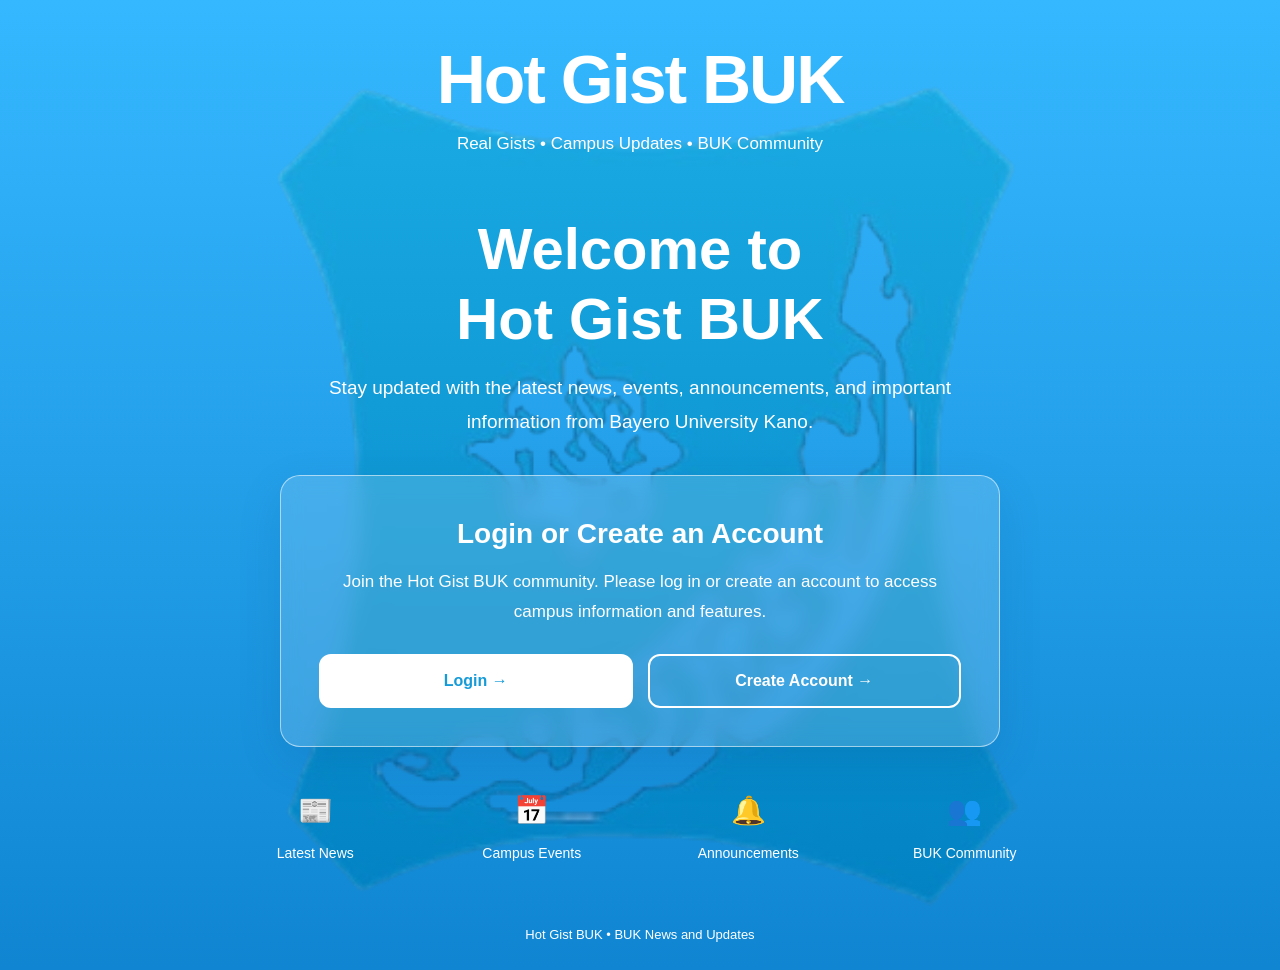
<file: index.html>
<!DOCTYPE html>
<html lang="en">
<head>
    <meta charset="UTF-8">
    <meta name="viewport" content="width=device-width, initial-scale=1.0">

    <meta name="theme-color" content="#35b8ff">

    <title>Hot Gist BUK | Welcome</title>

    <style>
        * {
            margin: 0;
            padding: 0;
            box-sizing: border-box;
        }

        html {
            min-height: 100%;
        }

        body {
            min-height: 100vh;
            min-height: 100dvh;
            display: flex;
            flex-direction: column;

            font-family: Arial, Helvetica, sans-serif;
            color: #ffffff;
            overflow-x: hidden;

            background:
    linear-gradient(
        rgba(53, 184, 255, 0.55),
        rgba(0, 112, 190, 0.70)
    ),
    url("image.png") center center / contain no-repeat,
    #35b8ff;

        /* MAIN CONTAINER */

        .container {
            width: 100%;
            max-width: 1100px;
            margin: auto;
            padding: 40px 22px;
            text-align: center;
        }

        /* BRAND */

        .brand {
            font-size: clamp(36px, 6vw, 68px);
            font-weight: 800;
            letter-spacing: -2px;
            line-height: 1.15;
            overflow-wrap: anywhere;
        }

        .brand span {
            color: #ffffff;
        }

        .tagline {
            margin-top: 12px;
            color: #ffffff;
            font-size: clamp(13px, 1.6vw, 17px);
            line-height: 1.7;
        }

        /* WELCOME */

        .welcome {
            max-width: 800px;
            margin: 55px auto 0;
        }

        .welcome h1 {
            margin-bottom: 18px;
            font-size: clamp(32px, 5vw, 58px);
            line-height: 1.2;
        }

        .welcome h1 span {
            color: #ffffff;
        }

        .welcome p {
            max-width: 700px;
            margin: auto;

            color: #ffffff;
            font-size: clamp(15px, 1.8vw, 19px);
            line-height: 1.8;
        }

        /* LOGIN CARD */

        .login-box {
            width: 100%;
            max-width: 720px;
            margin: 35px auto 0;
            padding: clamp(22px, 4vw, 38px);

            background: rgba(255, 255, 255, 0.16);
            border: 1px solid rgba(255, 255, 255, 0.55);
            border-radius: 20px;

            box-shadow: 0 15px 45px rgba(0, 60, 120, 0.12);

            backdrop-filter: blur(10px);
            -webkit-backdrop-filter: blur(10px);
        }

        .login-box h2 {
            margin-bottom: 14px;
            font-size: clamp(21px, 2.5vw, 28px);
            line-height: 1.4;
        }

        .login-box p {
            color: #ffffff;
            font-size: clamp(14px, 1.7vw, 17px);
            line-height: 1.8;
        }

        /* BUTTONS */

        .buttons {
            display: flex;
            justify-content: center;
            gap: 15px;
            margin-top: 26px;
        }

        .btn {
            display: inline-flex;
            flex: 1;
            min-width: 0;
            min-height: 54px;

            align-items: center;
            justify-content: center;

            padding: 15px 20px;

            border-radius: 12px;
            text-decoration: none;
            text-align: center;

            font-size: 16px;
            font-weight: bold;

            transition: 0.2s;
        }

        /* LOGIN BUTTON */

        .btn-login {
            color: #159bd8;
            background: #ffffff;
            border: 2px solid #ffffff;
        }

        /* CREATE ACCOUNT BUTTON */

        .btn-register {
            color: #ffffff;
            background: transparent;
            border: 2px solid #ffffff;
        }

        .btn:focus-visible {
            outline: 3px solid #ffffff;
            outline-offset: 4px;
        }

        /* FEATURES */

        .features {
            display: grid;
            grid-template-columns: repeat(4, minmax(0, 1fr));
            gap: 16px;

            max-width: 850px;
            margin: 42px auto 0;
        }

        .feature {
            color: #ffffff;
            font-size: 14px;
            line-height: 1.6;
        }

        .feature-icon {
            display: block;
            margin-bottom: 8px;
            font-size: 28px;
        }

        /* FOOTER */

        footer {
            padding: 20px 16px 24px;

            color: #ffffff;
            text-align: center;

            font-size: 13px;
            line-height: 1.7;
        }

        /* DESKTOP */

        @media (hover: hover) and (pointer: fine) {
            .btn:hover {
                transform: translateY(-2px);
            }

            .btn-login:hover {
                background: #eaf8ff;
            }

            .btn-register:hover {
                background: rgba(255, 255, 255, 0.15);
            }
        }

        /* TABLETS */

        @media (max-width: 768px) {
            .container {
                padding: 35px 20px;
            }

            .welcome {
                margin-top: 42px;
            }

            .login-box {
                margin-top: 28px;
            }

            .features {
                gap: 12px;
                margin-top: 32px;
            }
        }

        /* MOBILE PHONES */

        @media (max-width: 480px) {
            .container {
                padding: 28px 16px 18px;
            }

            .brand {
                font-size: clamp(34px, 10vw, 44px);
                letter-spacing: -1px;
            }

            .tagline {
                max-width: 320px;
                margin: 10px auto 0;
                font-size: 13px;
            }

            .welcome {
                margin-top: 36px;
            }

            .welcome h1 {
                margin-bottom: 14px;
                font-size: clamp(30px, 8.5vw, 40px);
            }

            .welcome p {
                font-size: 15px;
                line-height: 1.75;
            }

            .login-box {
                margin-top: 25px;
                padding: 24px 16px;
                border-radius: 16px;
            }

            .login-box h2 {
                font-size: 21px;
            }

            .login-box p {
                font-size: 14px;
                line-height: 1.8;
            }

            .buttons {
                flex-direction: column;
                gap: 12px;
                margin-top: 22px;
            }

            .btn {
                width: 100%;
                flex: auto;
                min-height: 52px;
                padding: 14px 12px;
                font-size: 15px;
            }

            .features {
                grid-template-columns: repeat(2, minmax(0, 1fr));
                gap: 12px 8px;
                margin-top: 28px;
            }

            .feature {
                font-size: 13px;
            }

            .feature-icon {
                font-size: 25px;
            }

            footer {
                padding: 16px 12px 20px;
                font-size: 12px;
            }
        }

        /* VERY SMALL PHONES */

        @media (max-width: 350px) {
            .container {
                padding-left: 12px;
                padding-right: 12px;
            }

            .brand {
                font-size: 31px;
            }

            .welcome h1 {
                font-size: 28px;
            }

            .login-box {
                padding: 20px 12px;
            }

            .login-box h2 {
                font-size: 19px;
            }
        }

        /* ACCESSIBILITY */

        @media (prefers-reduced-motion: reduce) {
            *,
            *::before,
            *::after {
                transition: none !important;
            }
        }
    </style>
</head>

<body>

    <main class="container">

        <!-- WEBSITE BRAND -->

        <header>
            <div class="brand">
                Hot Gist <span>BUK</span>
            </div>

            <p class="tagline">
                Real Gists &bull; Campus Updates &bull; BUK Community
            </p>
        </header>

        <!-- WELCOME SECTION -->

        <section class="welcome">

            <h1>
                Welcome to<br>
                <span>Hot Gist BUK</span>
            </h1>

            <p>
                Stay updated with the latest news, events,
                announcements, and important information
                from Bayero University Kano.
            </p>

        </section>

        <!-- LOGIN AND REGISTRATION -->

        <section class="login-box">

            <h2>Login or Create an Account</h2>

            <p>
                Join the Hot Gist BUK community.
                Please log in or create an account
                to access campus information and features.
            </p>

            <div class="buttons">

                <a href="login.html" class="btn btn-login">
                    Login &rarr;
                </a>

                <a href="registration.html" class="btn btn-register">
                    Create Account &rarr;
                </a>

            </div>

        </section>

        <!-- WEBSITE FEATURES -->

        <section class="features">

            <div class="feature">
                <span class="feature-icon">&#128240;</span>
                Latest News
            </div>

            <div class="feature">
                <span class="feature-icon">&#128197;</span>
                Campus Events
            </div>

            <div class="feature">
                <span class="feature-icon">&#128276;</span>
                Announcements
            </div>

            <div class="feature">
                <span class="feature-icon">&#128101;</span>
                BUK Community
            </div>

        </section>

    </main>

    <footer>
        Hot Gist BUK &bull; BUK News and Updates
    </footer>

</body>
</html>
</file>
